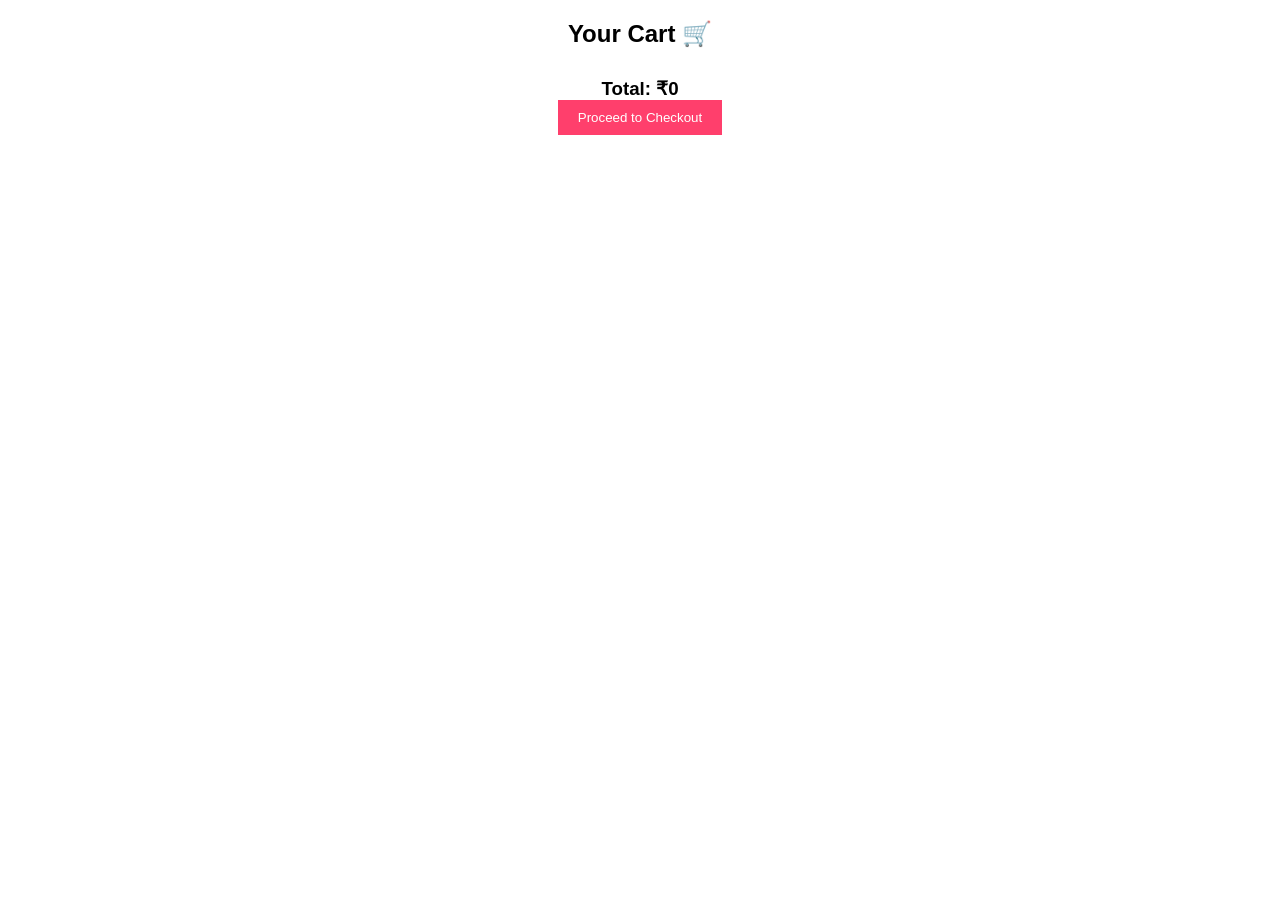
<file: cart.html>
<!DOCTYPE html>
<html lang="en">
<head>
    <meta charset="UTF-8">
    <title>Your Cart</title>
    <link rel="stylesheet" href="style.css">
</head>
<body>

<h2 style="text-align:center; margin-top:20px;">Your Cart 🛒</h2>

<div class="cart-container">

    <div class="cart-item">
        <h3>Lipstick</h3>
        <p>₹499</p>
        <button>Remove</button>
    </div>

    <div class="cart-item">
        <h3>Foundation</h3>
        <p>₹899</p>
        <button>Remove</button>
    </div>

</div>

<div class="total">
    <h3>Total: ₹1398</h3>
    <button class="checkout">Proceed to Checkout</button>
</div>

</body>
</html>

<script>
let cart = JSON.parse(localStorage.getItem("cart")) || [];
let container = document.querySelector(".cart-container");
let total = 0;

container.innerHTML = "";

cart.forEach((item, index) => {
    total += item.price;

    container.innerHTML += `
        <div class="cart-item">
            <h3>${item.name}</h3>
            <p>₹${item.price}</p>
            <button onclick="removeItem(${index})">Remove</button>
        </div>
    `;
});

document.querySelector(".total h3").innerText = "Total: ₹" + total;

function removeItem(index) {
    cart.splice(index, 1);
    localStorage.setItem("cart", JSON.stringify(cart));
    location.reload();
}
</script>
</file>
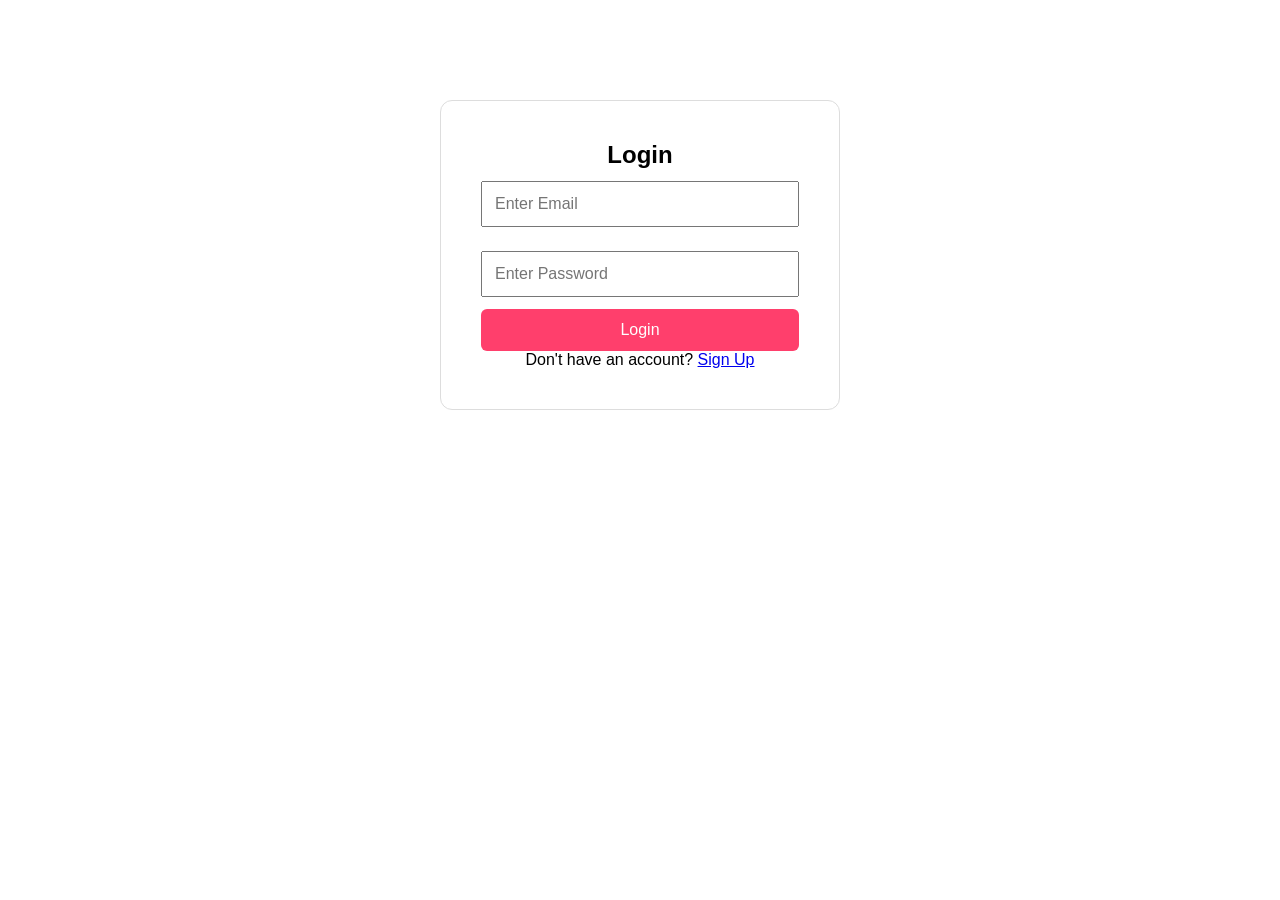
<file: login.html>
<!DOCTYPE html>
<html lang="en">
<head>
    <meta charset="UTF-8">
    <meta name="viewport" content="width=device-width, initial-scale=1.0">
    <title>Login - Glowify</title>
    <link rel="stylesheet" href="style.css">
</head>
<body>

<div class="login-container">
    <h2>Login</h2>
    
    <input type="email" placeholder="Enter Email">
    <input type="password" placeholder="Enter Password">
    
    <button>Login</button>
    <p>Don't have an account? <a href="#">Sign Up</a></p>
</div>

</body>
</html>
</file>
<file: style.css>
* {
    margin: 0;
    padding: 0;
    box-sizing: border-box;
    font-family: Arial, sans-serif;
}

/* Navbar */
header {
    display: flex;
    justify-content: space-between;
    padding: 15px 50px;
    background: #ff3f6c;
    color: white;
}

nav a {
    margin: 0 15px;
    color: white;
    text-decoration: none;
}

/* Hero */
.hero {
    height: 400px;
    background: url('https://images.unsplash.com/photo-1522335789203-aabd1fc54bc9') center/cover;
    display: flex;
    flex-direction: column;
    justify-content: center;
    align-items: center;
    color: white;
}

.hero button {
    padding: 10px 20px;
    background: #ff3f6c;
    border: none;
    color: white;
    cursor: pointer;
}

/* Categories */
.categories {
    padding: 40px;
    text-align: center;
}

.category-container {
    display: flex;
    justify-content: center;
    gap: 20px;
}

.card {
    background: pink;
    padding: 30px;
    width: 150px;
    border-radius: 10px;
}

/* Products */
.products {
    padding: 40px;
    text-align: center;
}

.product-container {
    display: flex;
    justify-content: center;
    gap: 20px;
}

.product {
    border: 1px solid #ddd;
    padding: 20px;
}

.product img {
    width: 100%;
}

/* Offer */
.offer {
    background: #ffe6eb;
    text-align: center;
    padding: 30px;
}

/* Footer */
footer {
    background: #333;
    color: white;
    text-align: center;
    padding: 15px;
}

.login-btn {
    background: white;
    color: #ff3f6c;
    padding: 6px 15px;
    border-radius: 5px;
    font-weight: bold;
}

.login-container {
    width: 400px;
    margin: 100px auto;
    padding: 40px;
    text-align: center;
    border: 1px solid #ddd;
    border-radius: 12px;
}

.login-container input {
    width: 100%;
    margin: 12px 0;
    padding: 12px;
    font-size: 16px;
}

.login-container button {
    width: 100%;
    padding: 12px;
    background: #ff3f6c;
    color: white;
    border: none;
    cursor: pointer;
    font-size: 16px;
    border-radius: 6px;
}

.cart-btn {
    background: black;
    color: white;
    padding: 6px 15px;
    border-radius: 5px;
}

.cart-container {
    width: 60%;
    margin: 30px auto;
}

.cart-item {
    display: flex;
    justify-content: space-between;
    padding: 15px;
    border-bottom: 1px solid #ddd;
}

.total {
    text-align: center;
    margin-top: 20px;
}

.checkout {
    padding: 10px 20px;
    background: #ff3f6c;
    color: white;
    border: none;
    cursor: pointer;
}

.sections {
    padding: 40px;
    text-align: center;
}

.section-container {
    display: flex;
    justify-content: center;
    gap: 20px;
    flex-wrap: wrap;
}

.section-card {
    width: 220px;
    border-radius: 10px;
    overflow: hidden;
    box-shadow: 0 4px 10px rgba(0,0,0,0.1);
    cursor: pointer;
    transition: 0.3s;
}

.section-card:hover {
    transform: scale(1.05);
}

.section-card img {
    width: 100%;
    height: 200px;
    object-fit: cover;
}

.section-card h3 {
    padding: 10px;
    background: white;
}

.offers {
    padding: 40px;
    text-align: center;
    background: #fff0f5;
}

.offer-container {
    display: flex;
    justify-content: center;
    gap: 20px;
    margin-top: 20px;
    flex-wrap: wrap;
}

.offer-card {
    width: 250px;
    padding: 20px;
    background: #ff3f6c;
    color: white;
    border-radius: 10px;
    transition: 0.3s;
}

.offer-card:hover {
    transform: scale(1.05);
}

.offer-card h3 {
    margin-bottom: 10px;
}

.main-footer {
    background: #111;
    color: #fff;
    padding: 40px 20px 10px;
}

.footer-container {
    display: flex;
    justify-content: space-around;
    flex-wrap: wrap;
    gap: 30px;
}

.footer-section {
    max-width: 250px;
}

.footer-section h3,
.footer-section h4 {
    margin-bottom: 15px;
}

.footer-section a {
    display: block;
    color: #ccc;
    text-decoration: none;
    margin: 5px 0;
}

.footer-section a:hover {
    color: #ff3f6c;
}

.footer-bottom {
    text-align: center;
    margin-top: 20px;
    border-top: 1px solid #333;
    padding-top: 10px;
    font-size: 14px;
}
</file>
